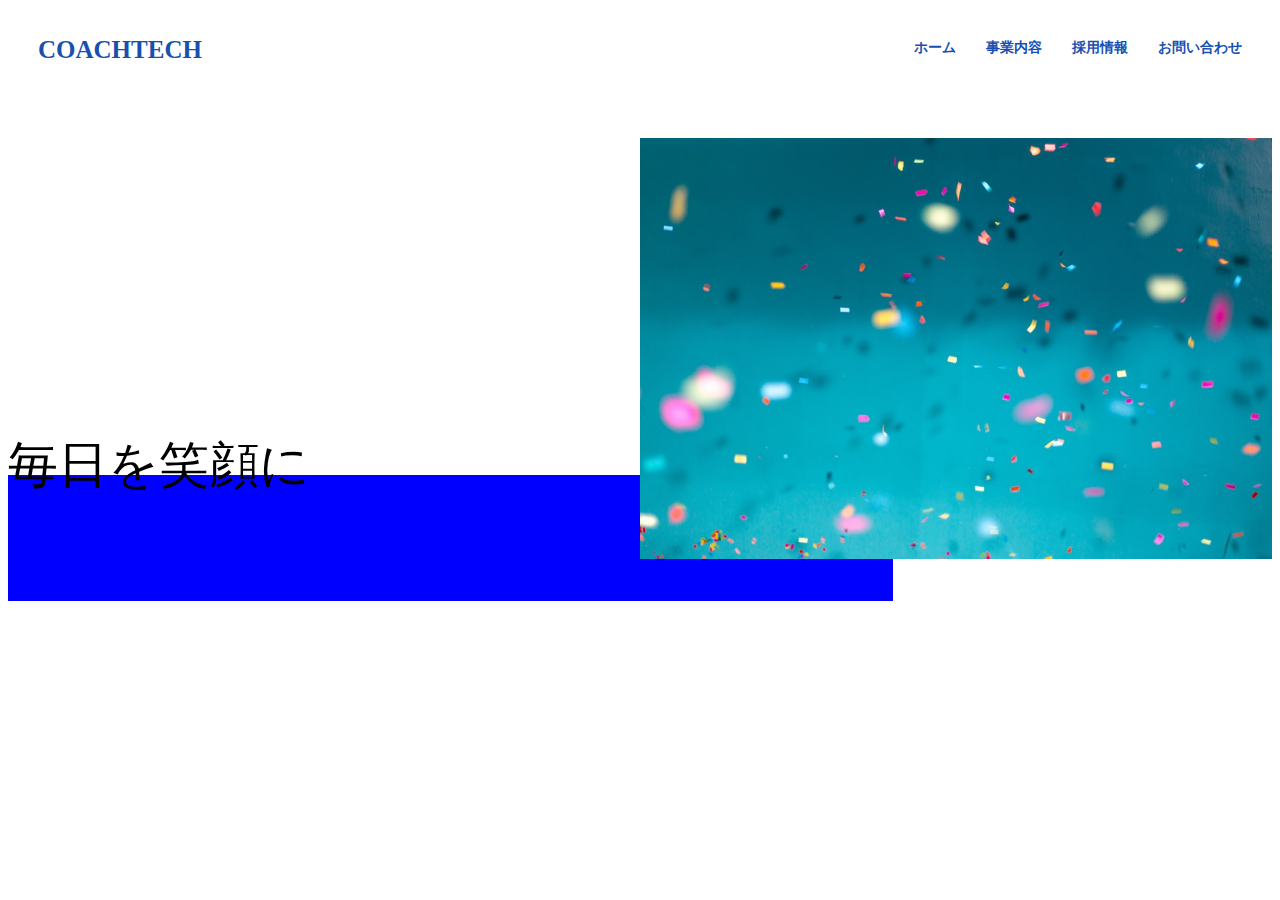
<file: index.html>
<!DOCTYPE html>
<html lang="ja">

<head>
    <meta charset="UTF-8">
    <meta http-equiv="X-UA-Compatible" content="IE=edge">
    <meta name="viewport" content="width=device-width, initial-scale=1.0">
    <title>Document</title>
    <link rel="stylesheet" href="css/style.css" />
</head>

<body>

    <header class="page-header">
        <h1><a href="" class="logo">COACHTECH</a></h1>
        <nav>
            <ul class="main-nav">
                <li><a href="">ホーム</a></li>
                <li><a href="">事業内容</a></li>
                <li><a href="">採用情報</a></li>
                <li><a href="">お問い合わせ</a></li>
            </ul>
        </nav>



    </header>

    <main>

        <div class="relative">
            <img class="right-image" src="img/firstview.jpeg" alt="">
            <h2 class="massege">毎日を笑顔に</h2>
            <div class="left-image"></div>
        </div>

    </main>


</body>

</html>
</file>
<file: css/style.css>
.page-header {
    display: flex;
    justify-content: space-between;
    font-weight: bold;
    align-items: center;

}


.logo {
    font-size: 25px;
    text-decoration: none;
    color: rgb(24, 80, 176);
    margin-left: 30px;

}

.main-nav {
    display: flex;
    font-size: 14px;
    list-style: none;
    margin-right: 30px;

}

.main-nav a {
    text-decoration: none;
    margin-left: 30px;
    color: rgb(24, 80, 176);
}


.relative {
    position: relative;
}

.right-image {
    position: relative;
    margin: 50px 0 0 auto;
    display: block;
    width: 50%;
    z-index: 100;
}

.massege {
    position: absolute;
    top: 60%;
    font-size: 50px;
    font-weight: 200;
    z-index: 30;
}

.left-image {
    position: absolute;
    background-color: blue;
    width: 70%;
    height: 30%;
    top: 80%;
    z-index: 10;
}
</file>
